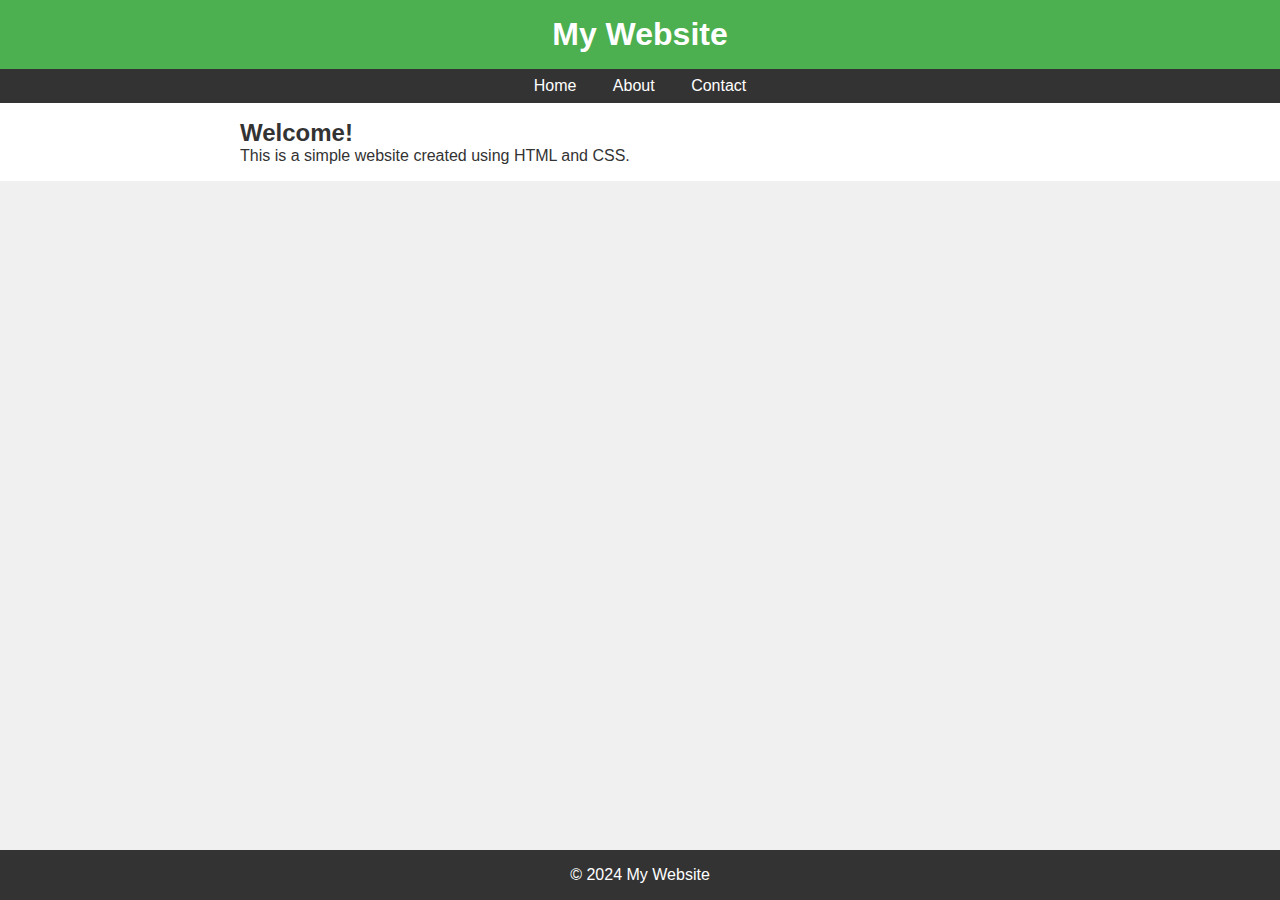
<file: web 21/index.html>
<!DOCTYPE html>
<html lang="en">
<head>
    <meta charset="UTF-8">
    <meta name="viewport" content="width=device-width, initial-scale=1.0">
    <title>Simple Website</title>
    <link rel="stylesheet" href="styles/style.css">
</head>
<body>
    <header>
        <h1>My Website</h1>
    </header>
    <nav>
        <ul>
            <li><a href="#">Home</a></li>
            <li><a href="about.html">About</a></li>
            <li><a href="Contact.html">Contact</a></li>
        </ul>
    </nav>
    <main>
        <div class="content">
            <h2>Welcome!</h2>
            <p>This is a simple website created using HTML and CSS.</p>
        </div>
    </main>
    <footer>
        <p>&copy; 2024 My Website</p>
    </footer>
</body>
</html>
</file>
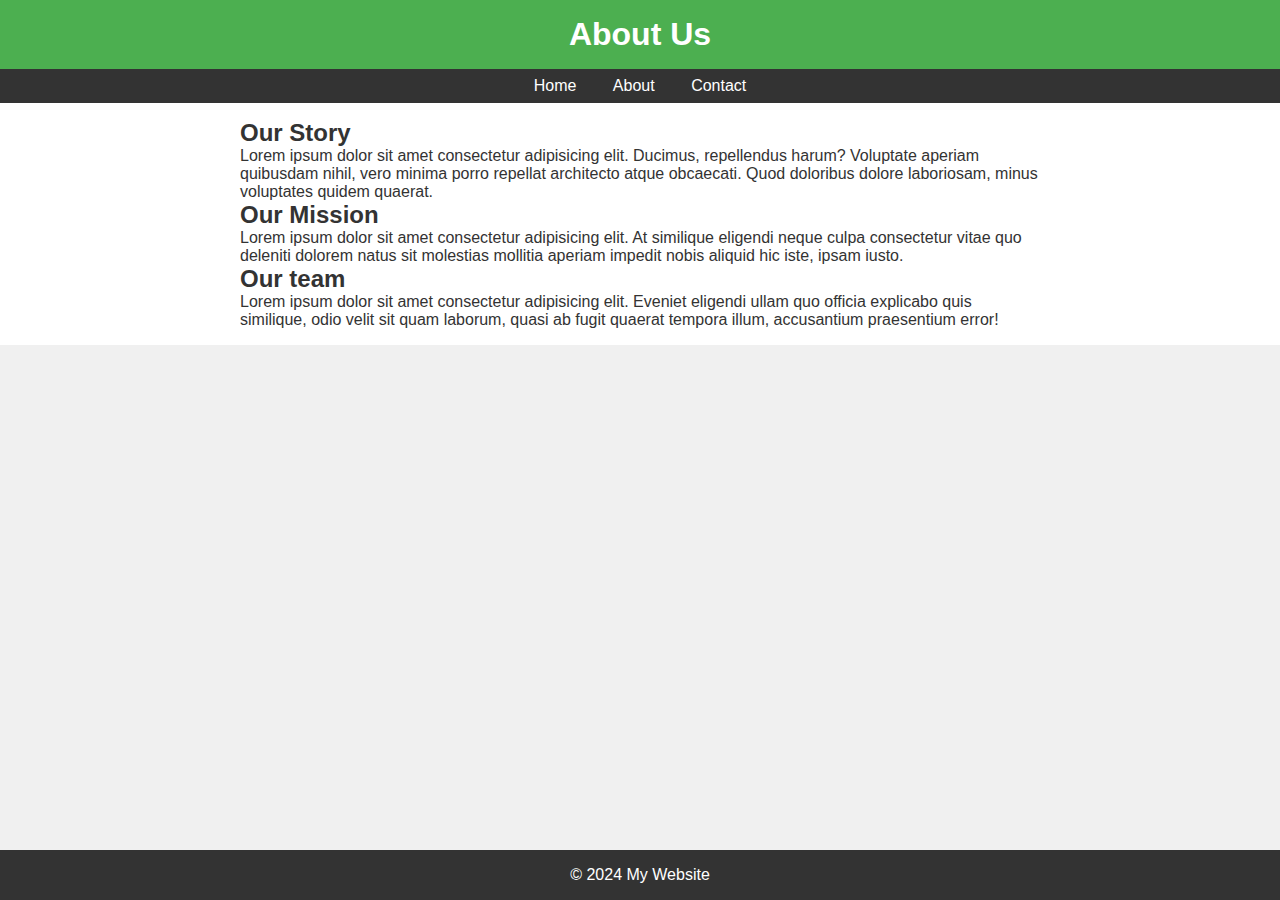
<file: web 21/about.html>
<!DOCTYPE html>
<html lang="en">
<head>
    <meta charset="UTF-8">
    <meta name="viewport" content="width=device-width, initial-scale=1.0">
    <title>About Us</title>
    <link rel="stylesheet" href="styles/style.css">
</head>
<body>
  <header>
    <h1>About Us</h1>
  </header>
  <nav>
    <ul>
        <li><a href="index.html">Home</a></li>
        <li><a href="about.html">About</a></li>
        <li><a href="Contact.html">Contact</a></li>
    </ul>
  </nav>
  <main>
    <div class="content">
        <h2>Our Story</h2>
        <p>Lorem ipsum dolor sit amet consectetur adipisicing elit. Ducimus, repellendus harum? Voluptate aperiam quibusdam nihil, vero minima porro repellat architecto atque obcaecati. Quod doloribus dolore laboriosam, minus voluptates quidem quaerat.</p>
        <h2>Our Mission</h2>
        <p>Lorem ipsum dolor sit amet consectetur adipisicing elit. At similique eligendi neque culpa consectetur vitae quo deleniti dolorem natus sit molestias mollitia aperiam impedit nobis aliquid hic iste, ipsam iusto.</p>
        <h2>Our team</h2>
        <p>Lorem ipsum dolor sit amet consectetur adipisicing elit. Eveniet eligendi ullam quo officia explicabo quis similique, odio velit sit quam laborum, quasi ab fugit quaerat tempora illum, accusantium praesentium error!</p>
    </div>
    <!-- <div class="additional-content">
        <h2>Our Values</h2>
        <p>Lorem ipsum dolor sit amet consectetur adipisicing elit. Sit necessitatibus alias obcaecati atque unde dolores totam in velit veritatis error ad quos, quas dolorem reiciendis repellat facilis architecto recusandae perspiciatis.</p>
    </div> -->
  </main>
  <footer>
    <p>&copy; 2024 My Website</p>
  </footer>
</body>
</html>
</file>
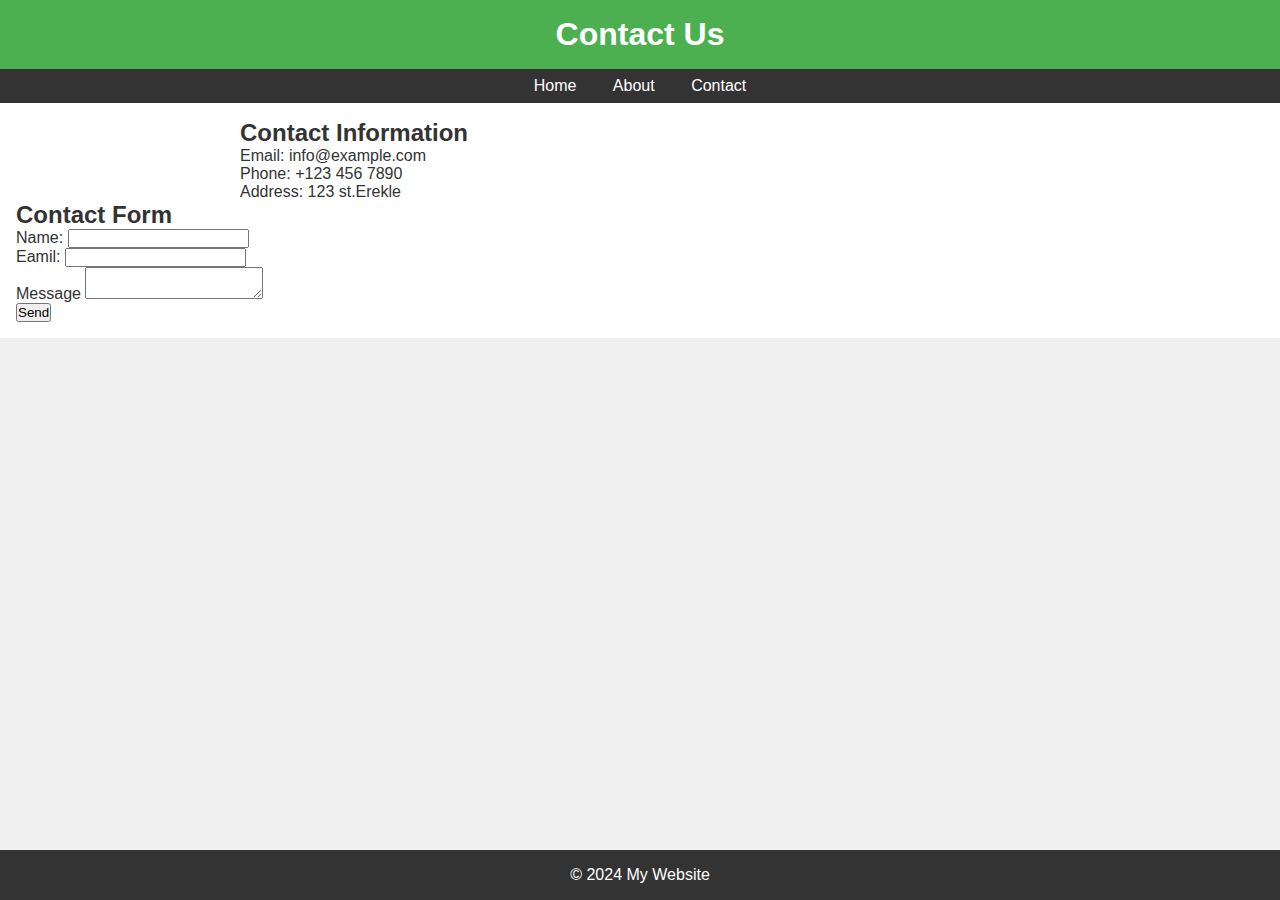
<file: web 21/Contact.html>
<!DOCTYPE html>
<html lang="en">
<head>
    <meta charset="UTF-8">
    <meta name="viewport" content="width=device-width, initial-scale=1.0">
    <title>Contact Us</title>
    <link rel="stylesheet" href="styles/style.css">
</head>
<body>
    <header>
        <h1>Contact Us</h1>
    </header>
    <nav>
        <ul>
            <li><a href="index.html">Home</a></li>
            <li><a href="about.html">About</a></li>
            <li><a href="Contact.html">Contact</a></li>
        </ul>
    </nav>
    <main>
        <div class="content">
            <h2>Contact Information</h2>
            <p>Email: info@example.com</p>
            <p>Phone: +123 456 7890</p>
            <p>Address: 123 st.Erekle</p>
        </div>
        <div class="contact-form-container"> 
            <h2>Contact Form</h2>
            <form action="#" method="post">
                <div>
                    <label for="name">Name:</label>
                    <input type="text" id="name" name="name" required>
                </div>
                <div>
                    <label for="eamil">Eamil:</label>
                    <input type="email" name="email" id="email" required>
                </div>
                <div>
                    <label for="message">Message</label>
                    <textarea name="message" id="message" required></textarea>
                </div>
                <div>
                    <button type="submit">Send</button>
                </div>
            </form>
        </div>
    </main>
    <footer>
        <p>&copy; 2024 My Website</p>
    </footer>
</body>
</html>
</file>
<file: web 21/styles/style.css>
/* უნივერსალური სტილი ყველა ელემენტისთვის არის (*) */
* {  
    margin: 0;
    padding: 0;
    box-sizing: border-box; /* ყველა ელემენტს მითითებული საზღვრები */
}

body {
    font-family: Arial, sans-serif; /* შრიფტის ტიპი */
    margin: 0;
    padding: 0;
    background-color: #f0f0f0;
    color: #333;
}

header {
    background-color: #4CAF50;
    color: white;
    text-align: center; 
    padding: 16px; /* შეცვლილია 1em 16px-ით */
}

nav ul {
    list-style: none; /* სიის სტილის ამოშლა */
    padding: 0;
    text-align: center;
    background-color: #333;
}

nav ul li {
    display: inline;
    margin: 0;
}

nav ul li a {
    color: white;
    text-decoration: none; /* ლინკის ქვეშ ხაზი */
    padding: 8px 16px; /* შეცვლილია 0.5em 1em 8px 16px-ით */
    display: inline-block; /* ელემენტი, რომელიც ინარჩუნებს თავის ფორმას */
}

nav ul li a:hover {
    background-color: #4CAF50; /* ფონი ლინკზე გადასვლისას */
}

main {
    padding: 16px; /* შეცვლილია 1em 16px-ით */
    background-color: white;
}

.content {
    margin: 0 auto;
    max-width: 800px; /* მაქსიმალური სიგანე */
}

footer {
    background-color: #333;
    color: white;
    text-align: center;
    padding: 16px; /* შეცვლილია 1em 16px-ით */
    position: absolute; /* ელემენტი პოზიციონირდება მშობლის მიმართ */
    width: 100%; /* სიგანე 100%-ია მშობელი ელემენტის */
    bottom: 0;  /* ქვედა საზღვარი 0 პოზიციაზე */
}
</file>
